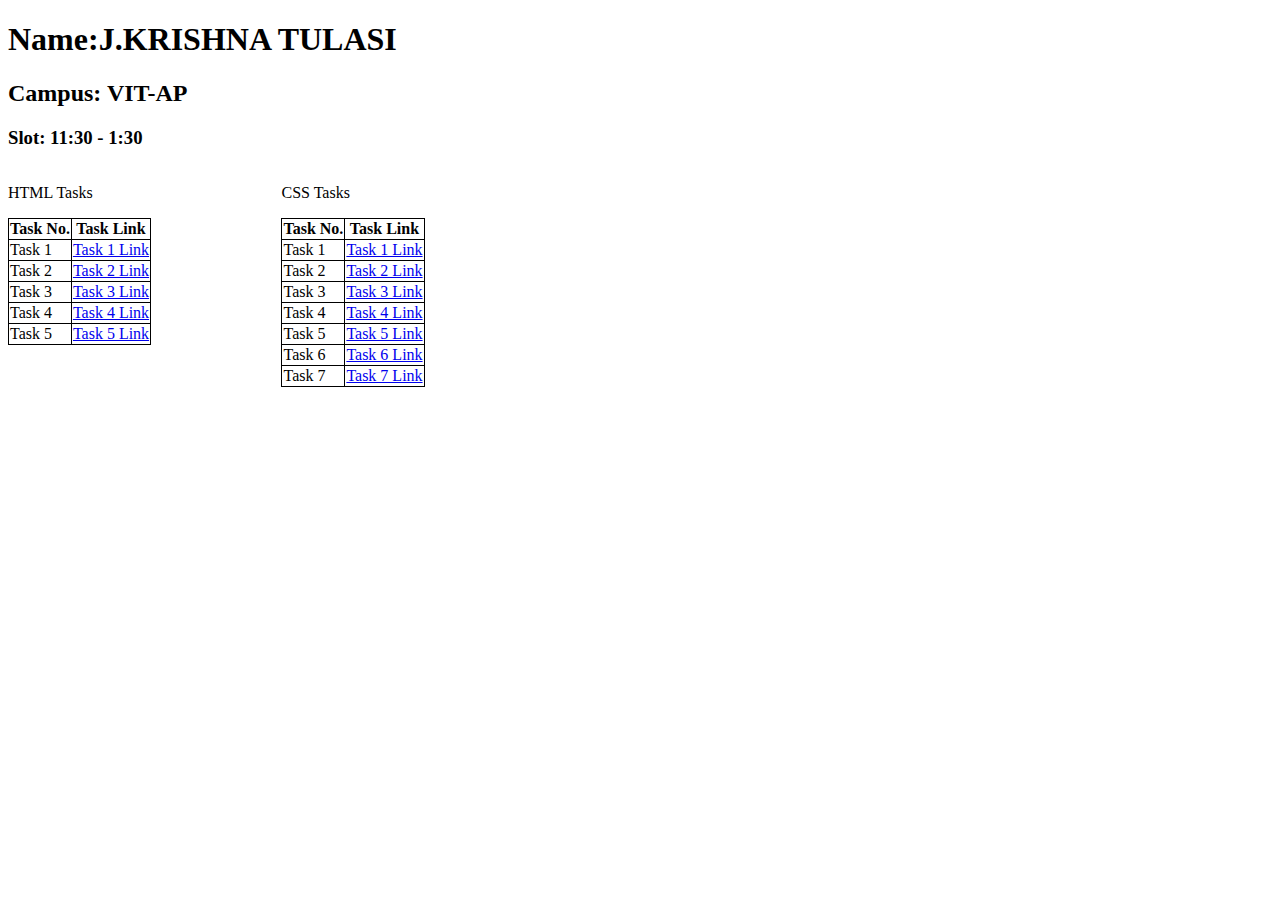
<file: index.html>
<!DOCTYPE html>
<html lang="en">
<head>
    <meta charset="UTF-8">
    <meta name="viewport" content="width=device-width, initial-scale=1.0">
    <title>Tasks</title>
    <style>
        table,th,td{
            border: solid 1px;
            border-collapse: collapse;
        }
    </style>
</head>
<body>

    <h1 style="font: oblique;">Name:J.KRISHNA TULASI</h1>
    <h2 style="font-family: Georgia, 'Times New Roman', Times, serif;">Campus: VIT-AP</h2>
    <h3 style="font-family: b'Times New Roman';">Slot: 11:30 - 1:30</h3>

    <div style="display: inline-block; padding-right: 10%;">
        <p style="font-family: 'Times New Roman', Times, serif;">HTML Tasks</p>
        <table>
            <tr>
                <th>Task No.</th>
                <th>Task Link</th>
            </tr>
            <tr>
                <td>Task 1</td>
                <td><a href="./html tasks/task_1.html" target="_blank">Task 1 Link</a></td>
            </tr>
            <tr>
                <td>Task 2</td>
                <td><a href="./html tasks/task_2.html" target="_blank">Task 2 Link</a></td>
            </tr>
            <tr>
                <td>Task 3</td>
                <td><a href="./html tasks/task_3.html" target="_blank">Task 3 Link</a></td>
            </tr>
            <tr>
                <td>Task 4</td>
                <td><a href="./html tasks/task_4.html" target="_blank">Task 4 Link</a></td>
            </tr>
            <tr>
                <td>Task 5</td>
                <td><a href="./html tasks/task_5.html" target="_blank">Task 5 Link</a></td>
            </tr>
        </table>
    </div>

    <div style="display: inline-block; padding-right: 10%;">
        <p style="font-family: 'Times New Roman', Times, serif;">CSS Tasks</p>
        <table>
            <tr>
                <th>Task No.</th>
                <th>Task Link</th>
            </tr>
            <tr>
                <td>Task 1</td>
                <td><a href="./css tasks/task__1.html" target="_blank">Task 1 Link</a></td>
            </tr>
            <tr>
                <td>Task 2</td>
                <td><a href="./css tasks/task__2.html" target="_blank">Task 2 Link</a></td>
            </tr>
            <tr>
                <td>Task 3</td>
                <td><a href="./css tasks/task__3.html" target="_blank">Task 3 Link</a></td>
            </tr>
            <tr>
                <td>Task 4</td>
                <td><a href="./css tasks/task__4.html" target="_blank">Task 4 Link</a></td>
            </tr>
            <tr>
                <td>Task 5</td>
                <td><a href="./css tasks/task__5.html" target="_blank">Task 5 Link</a></td>
            </tr>
            <tr>
                <td>Task 6</td>
                <td><a href="./css tasks/task__6.html" target="_blank">Task 6 Link</a></td>
            </tr>
            <tr>
                <td>Task 7</td>
                <td><a href="./css tasks/task__7.html" target="_blank">Task 7 Link</a></td>
            </tr>
        </table>
    </div>

</body>
</html>
</file>
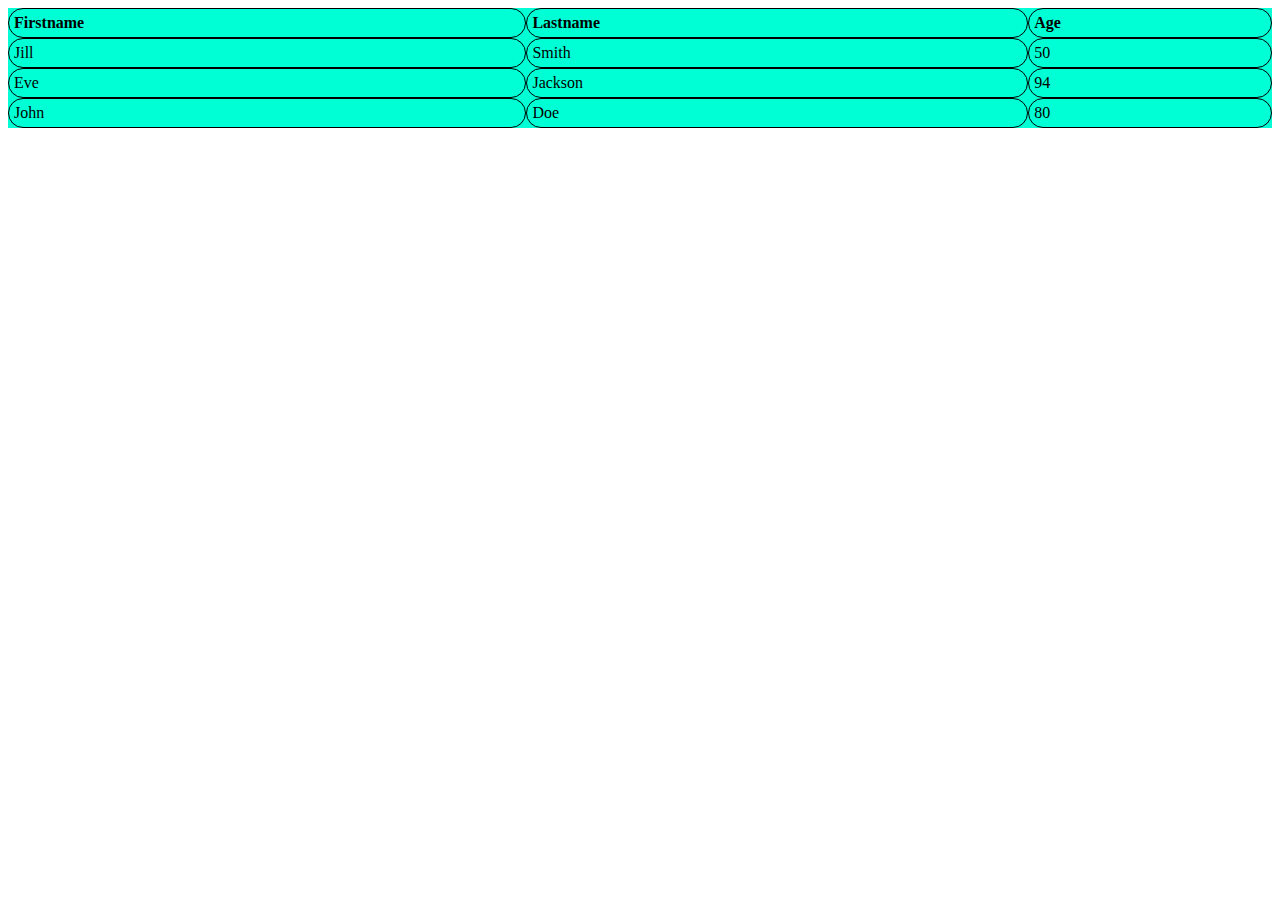
<file: css tasks/task__1.html>
<!DOCTYPE html>
<html>
<head>
    <style>
        table {
          border-collapse: separate;
          border-spacing: 0;
          width: 100%;
          background-color: #00ffd5; /* Green background */
        }
        th, td {
          border: 1px solid black;
          padding: 5px;
          text-align: left;
          background-color: #00ffd5; /* Green background */
          border-radius: 15px; /* Curvy borders */
        }
      </style>
      
</head>
<body>

<table>
  <tr>
    <th class="table">Firstname</th>
    <th class="table">Lastname</th>
    <th class="table">Age</th>
  </tr>
  <tr>
    <td class="table">Jill</td>
    <td class="table">Smith</td>
    <td class="table">50</td>
  </tr>
  <tr>
    <td class="table">Eve</td>
    <td class="table">Jackson</td>
    <td class="table">94</td>
  </tr>
  <tr>
    <td class="table">John</td>
    <td class="table">Doe</td>
    <td class="table">80</td>
  </tr>
</table>

</body>
</html>
</file>
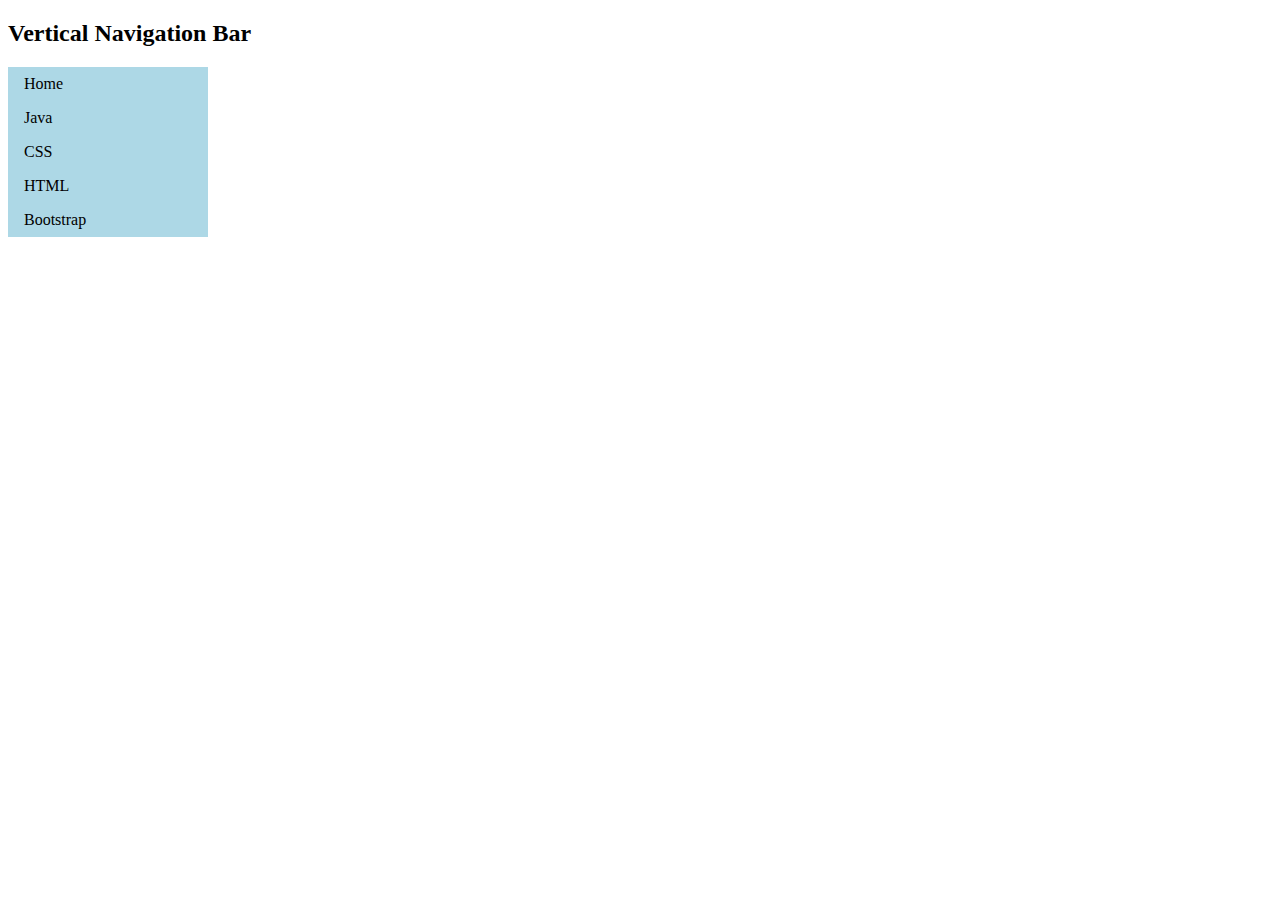
<file: css tasks/task__2.html>
<!DOCTYPE html>
<html>
<head>
<style>
body {
  background-color:white;
}
ul {
  list-style-type: none;
  margin: 0;
  padding: 0;
  width: 200px;
  background-color:lightblue;
  ;
}
li a {
  display: block;
  color: #000;
  padding: 8px 16px;
  text-decoration: none;
}
/* Change the link color on hover */
li a:hover {
  background-color: orange;
  color: black;
}
</style>
</head>
<body>

<h2>Vertical Navigation Bar</h2>
<ul>
  <li><a href="#home">Home</a></li>
  <li><a href="#java">Java</a></li>
  <li><a href="#css">CSS</a></li>
  <li><a href="#html">HTML</a></li>
  <li><a href="#bootstrap">Bootstrap</a></li>
</ul>

</body>
</html>
</file>
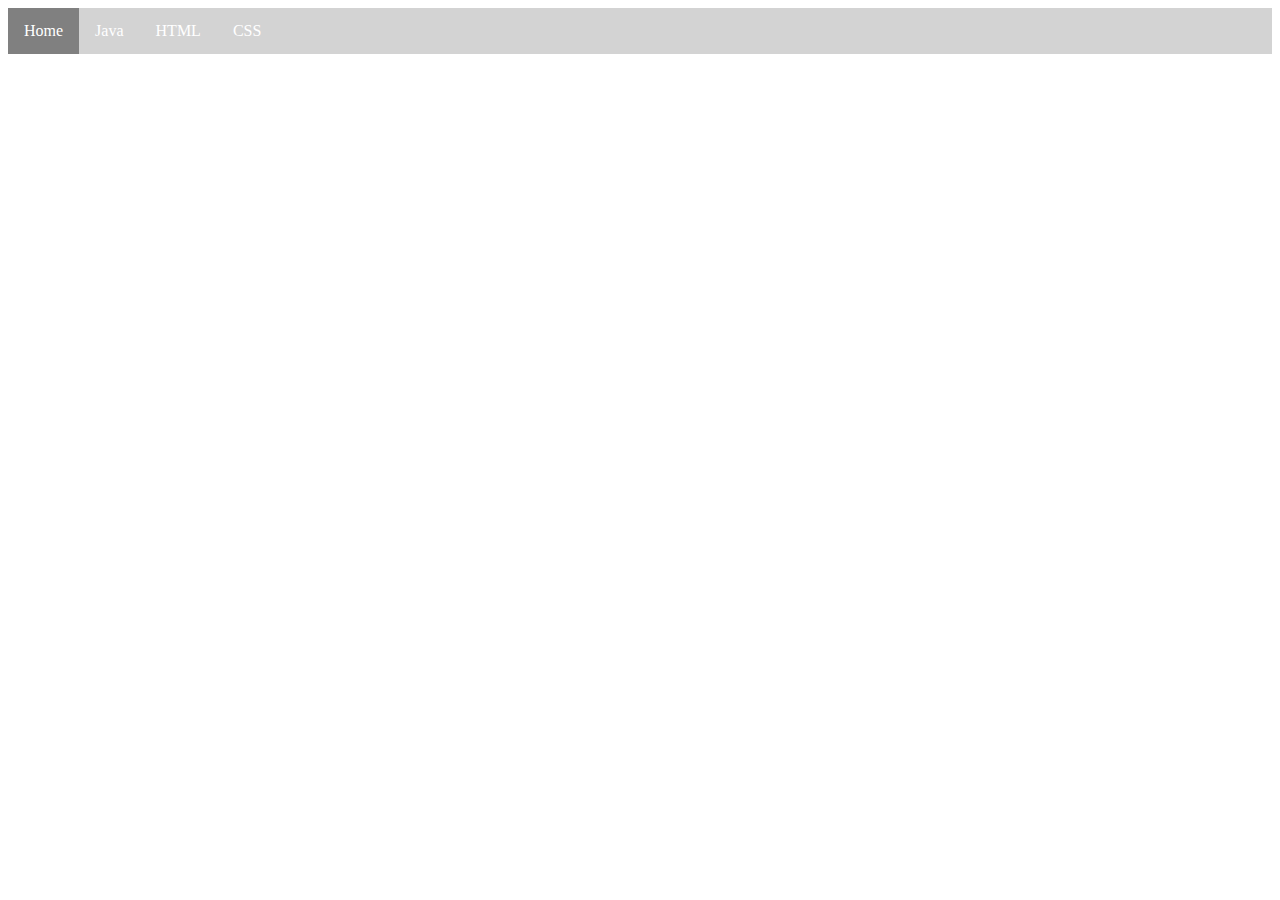
<file: css tasks/task__3.html>
<!DOCTYPE html>
<html>
<head>
<style>
/* Add your CSS styling here */
ul {
  list-style-type: none;
  margin: 0;
  padding: 0;
  overflow: hidden;
  background-color:lightgray; /* Dark background color */
}

li {
  float: left; /* Align items horizontally */
}

li a {
  display: block;
  color: white; /* Text color */
  text-align: center;
  padding: 14px 16px; /* Spacing around text */
  text-decoration: none; /* No underline on links */
}

/* Change background color of links on hover */
li a:hover:not(.active) {
  background-color: #111;
}

/* Highlight the active/current link */
.active {
  background-color: gray; /* Green background for active link */
}
</style>
</head>
<body>

<ul>
  <li><a class="active" href="#home">Home</a></li>
  <li><a href="#java">Java</a></li>
  <li><a href="#html">HTML</a></li>
  <li><a href="#css">CSS</a></li>
</ul>

</body>
</html>
</file>
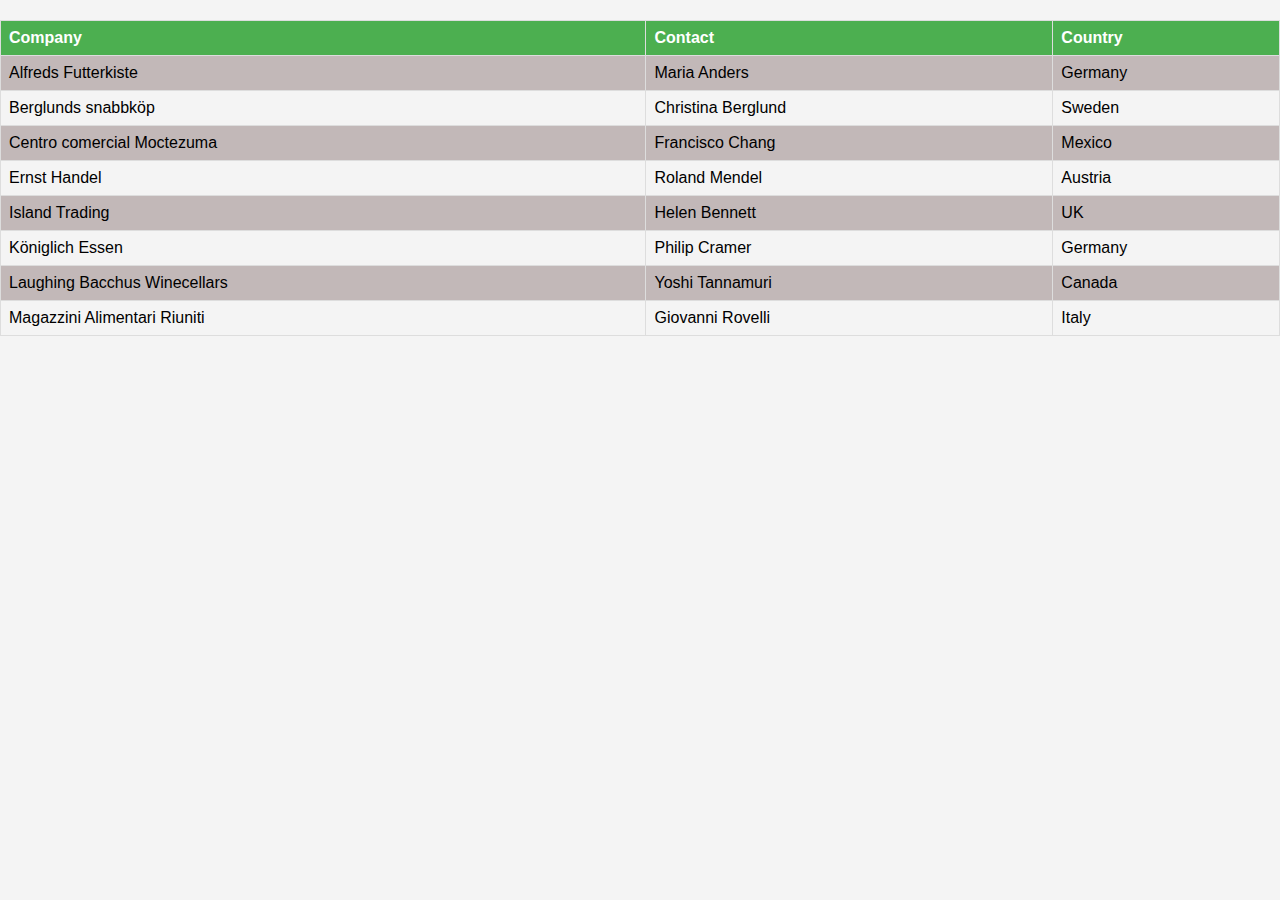
<file: css tasks/task__4.html>
<!DOCTYPE html>
<html lang="en">
<head>
<meta charset="UTF-8">
<meta name="viewport" content="width=device-width, initial-scale=1.0">
<title>Web Application Interface</title>
<style>
  body {
    font-family: Arial, sans-serif;
    padding: 0;
    margin: 0;
    background: #f4f4f4;
  }
  
  
  table {
    width: 100%;
    border-collapse: collapse;
    margin-top: 20px;
  }
  th, td {
    border: 1px solid #ddd;
    padding: 8px;
    text-align: left;
  }
  th {
    background-color: #4CAF50;
    color: white;
  }
  tr:nth-child(even) {
    background-color: hwb(0 72% 24%);
  }
  

</style>
</head>
<body>

<table>
  <tr>
    <th>Company</th>
    <th>Contact</th>
    <th>Country</th>
  </tr>
  <tr>
    <td>Alfreds Futterkiste</td>
    <td>Maria Anders</td>
    <td>Germany</td>
  </tr>
  <tr><td>Berglunds snabbköp</td>
    <td>Christina Berglund</td> 
    <td>Sweden</td>
</tr>
  <tr>
    <td>Centro comercial Moctezuma</td>
    <td> Francisco Chang</td>
    <td>Mexico</td>

  </tr>
  <tr>
    <td>Ernst Handel</td>
    <td> Roland Mendel</td>
    <td>Austria</td>

  </tr>
  <tr>
    <td>Island Trading</td>
    <td> Helen Bennett</td>
    <td>UK</td>

  </tr>
  <tr>
    <td>Königlich Essen</td>
    <td> Philip Cramer</td>
    <td>Germany</td>

  </tr>
  <tr>
    <td> Laughing Bacchus Winecellars</td>
    <td>Yoshi Tannamuri</td>
    <td>Canada</td>

  </tr>
  <tr>
    <td>Magazzini Alimentari Riuniti</td>
    <td>Giovanni Rovelli</td>
    <td>Italy</td>

  </tr>

</table>

</div>

</body>
</html>
</file>
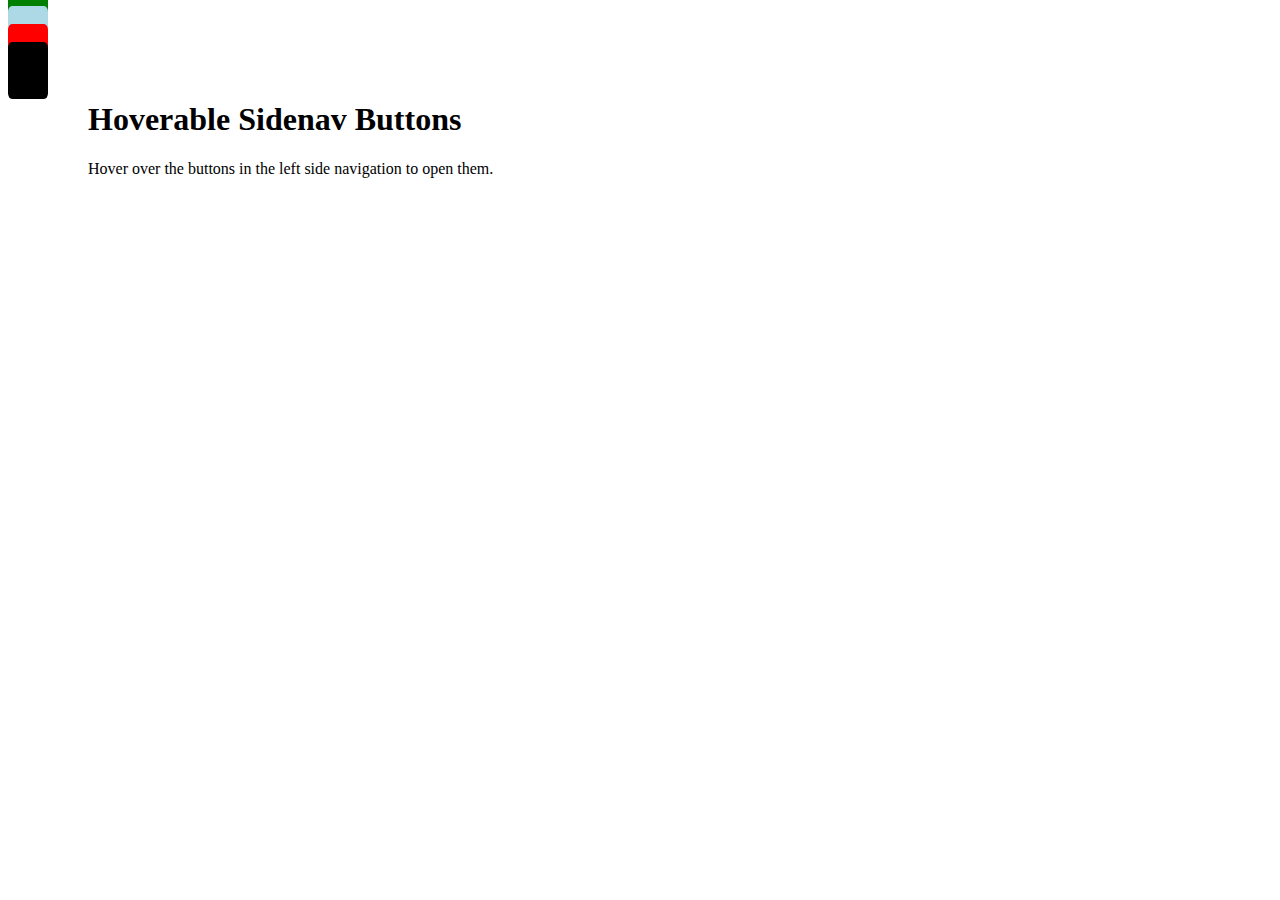
<file: css tasks/task__5.html>
<!DOCTYPE html>
<html>
<head>
  <link rel="stylesheet" href="https://cdnjs.cloudflare.com/ajax/libs/font-awesome/5.15.1/css/all.min.css">

<style>
.sidenav a {
  padding: 20px;
  border-radius:10% ;
  transition: background-color 0.3s;
  margin-bottom: 2px;
}

.green { background-color: green; }
.lightblue { background-color:lightblue; }
.red { background-color: red; }
.black { background-color: black; }

.sidenav a:hover {
    width: auto;
    color: white
}
@media screen and (max-width: 600px) {
  .sidenav a {
    padding:15px;
    margin-bottom:auto;/* Changed from fixed value to auto for responsive design */
   }
}
</style>
</head>
<body>

<div class="sidenav">
    <a href="#" class="green"></a><br>
    <a href="#" class="lightblue"></a><br>
    <a href="#" class="red"></a><br>
    <a href="#" class="black"></a> <br>
</div>

<div style="margin-left:80px;">
   <h1>Hoverable Sidenav Buttons</h1>
   <p>Hover over the buttons in the left side navigation to open them.</p> 
</div>

</body>
</html>
</file>
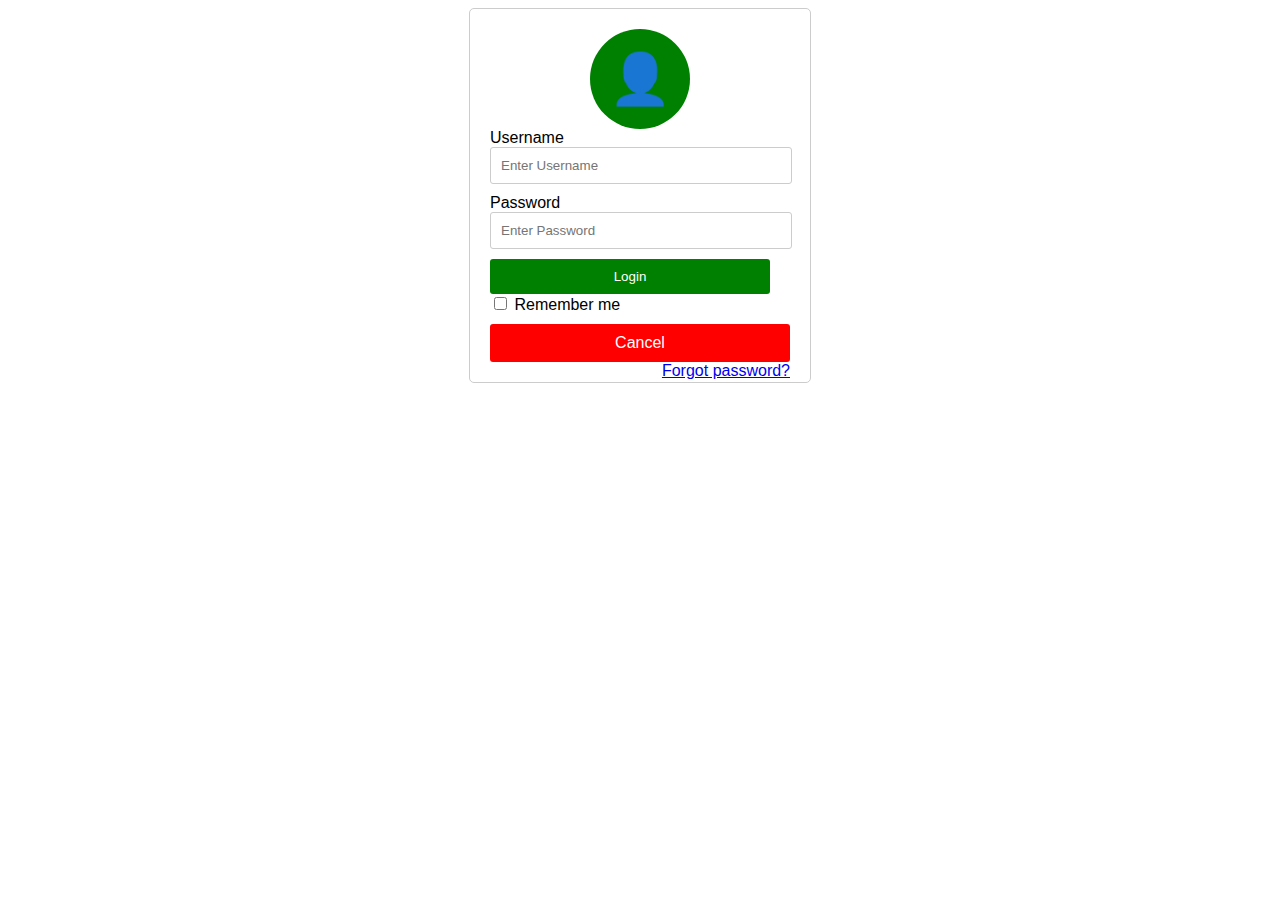
<file: css tasks/task__6.html>
<!DOCTYPE html>
<html lang="en">
<head>
<meta charset="UTF-8">
<meta name="viewport" content="width=device-width, initial-scale=1.0">
<title>Login Form</title>
<style>
  body {
    font-family: Arial, sans-serif;
  }
  .login-container {
    width: 300px;
    margin: auto;
    padding: 20px;
    border: 1px solid #ccc;
    border-radius: 5px;
  }
  .icon-bg {
  background-color: green;
  border-radius: 50%;
  width: 100px;
  height: 100px;
  margin: auto;
  display: flex; /* Use flexbox to center children */
  align-items: center; /* Center vertically */
  justify-content: center; /* Center horizontally */
}

.icon {
  font-size: 50px; /* Adjust this value to make the icon bigger */
}

  input[type="text"], input[type="password"] {
    width: calc(100% - 20px);
    margin-bottom: 10px;
    padding: 10px;
    border: 1px solid #ccc;
    border-radius: 3px;
  }
  input[type="submit"] {
    width: calc(100% - 20px);
    padding: 10px;
    border: none;
    border-radius: 3px;
    background-color: green;
    color: white;
    cursor: pointer;
  }
  .cancel-btn {
    background-color: red;
    color: white;
    padding: 10px;
    border-radius: 3px;
    text-align: center;
    display: block;
    margin-top: 10px;
    text-decoration: none; /* Removes underline from links */
  }
  .remember-me {
    margin-bottom: 10px; /* Space between checkbox and login button */
  }
  
</style>
</head>
<body>

  <div class="login-container">
  
    <div class="icon-bg">
        <div class="icon">&#128100;</div> <!-- Profile icon using HTML entity -->
    </div>
  <form action="/login" method="post">
      <label for="username">Username</label>
      <input type="text" id="username" name="username" placeholder="Enter Username">
      
      <label for="password">Password</label>
      <input type="password" id="password" name="password" placeholder="Enter Password">
      
      <input type="submit" value="Login">
      
      <label class="remember-me">
          <input type="checkbox" name="remember"> Remember me
      </label>
      
      <a href="#" class="cancel-btn">Cancel</a>
      
      <a href="#" style="float:right;">Forgot password?</a>
      
   </form>
   
</div>

</body>
</html>
</file>
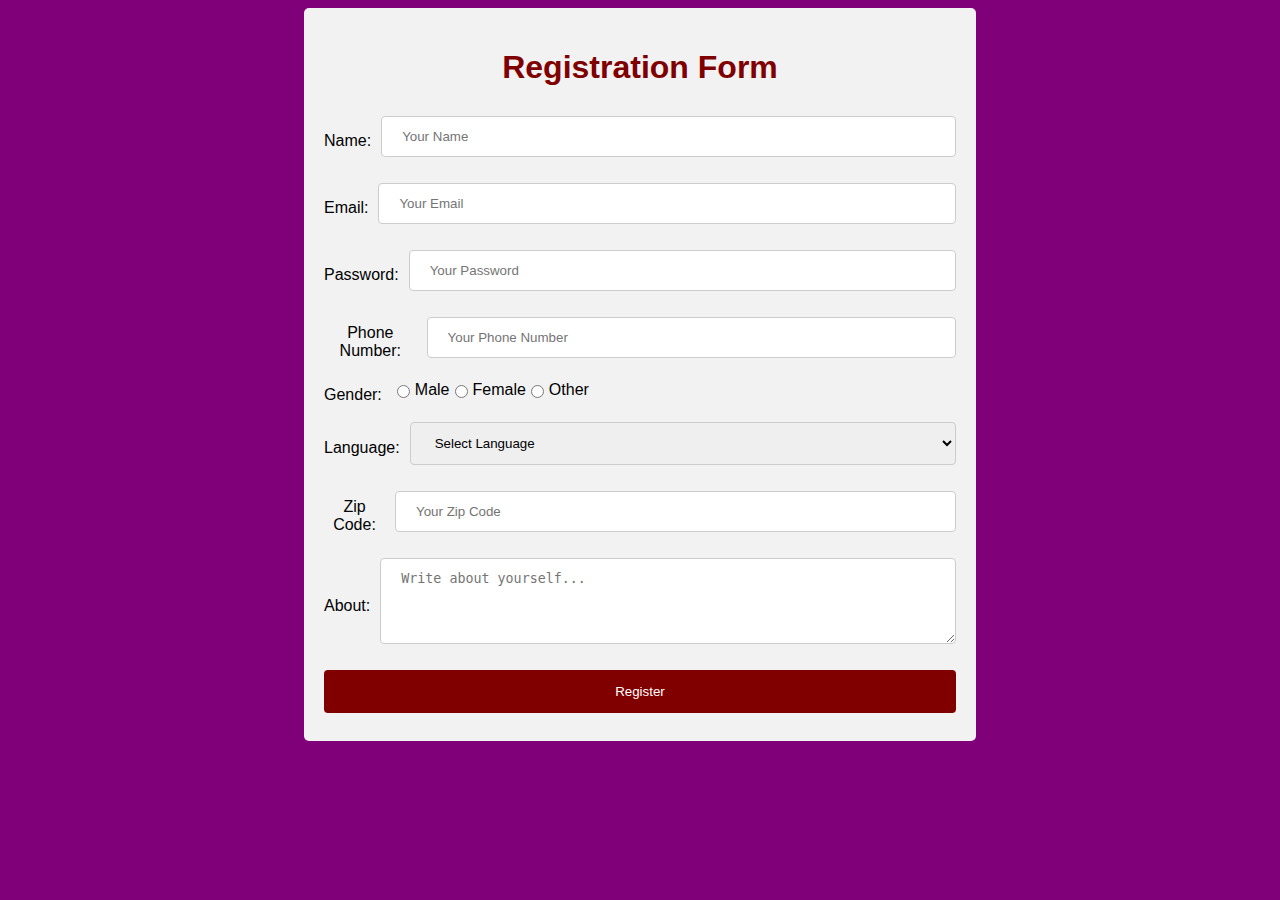
<file: css tasks/task__7.html>
<!DOCTYPE html>
<html lang="en">
<head>
    <meta charset="UTF-8">
    <meta name="viewport" content="width=device-width, initial-scale=1.0">
    <title>Registration Form</title>
    <link rel="stylesheet" href="task__8.css">
</head>
<body>
    <div class="container">
        <h1>Registration Form</h1>
        <form action="#">
            <div class="form-group"><label for="name">Name:</label>
                <input type="text" id="name" name="name" placeholder="Your Name">
                <br></div>
            
            <div class="form-group"><label for="email">Email:</label>
                <input type="email" id="email" name="email" placeholder="Your Email">
                <br></div>
            
            <div class="form-group"><label for="password">Password:</label>
                <input type="password" id="password" name="password" placeholder="Your Password">
                <br></div>
            
            <div class="form-group"><label for="phone">Phone Number:</label>
                <input type="tel" id="phone" name="phone" placeholder="Your Phone Number">
                <br></div>
            
            <div class="form-group"><label for="gender">Gender:</label>
                <input type="radio" id="gender" name="gender" value="male"> Male
                <input type="radio" id="gender" name="gender" value="female"> Female
                <input type="radio" id="gender" name="gender" value="other"> Other
                <br></div>
            
            <div class="form-group"><label for="language">Language:</label>
                <select name="language" id="language">
                    <option value="">Select Language</option>
                    <option value="english">English</option>
                    <option value="spanish">Spanish</option>
                    <option value="french">French</option>
                </select>
                <br></div>
            
            <div class="form-group"><label for="zip">Zip Code:</label>
                <input type="text" id="zip" name="zip" placeholder="Your Zip Code">
                <br></div>
            
            <div class="form-group"><label for="about">About:</label>
                <textarea id="about" name="about" rows="4" cols="50" placeholder="Write about yourself..."></textarea>
                <br></div>
            
            <input type="submit" value="Register">
        </form>
    </div>
</body>
</html>
</file>
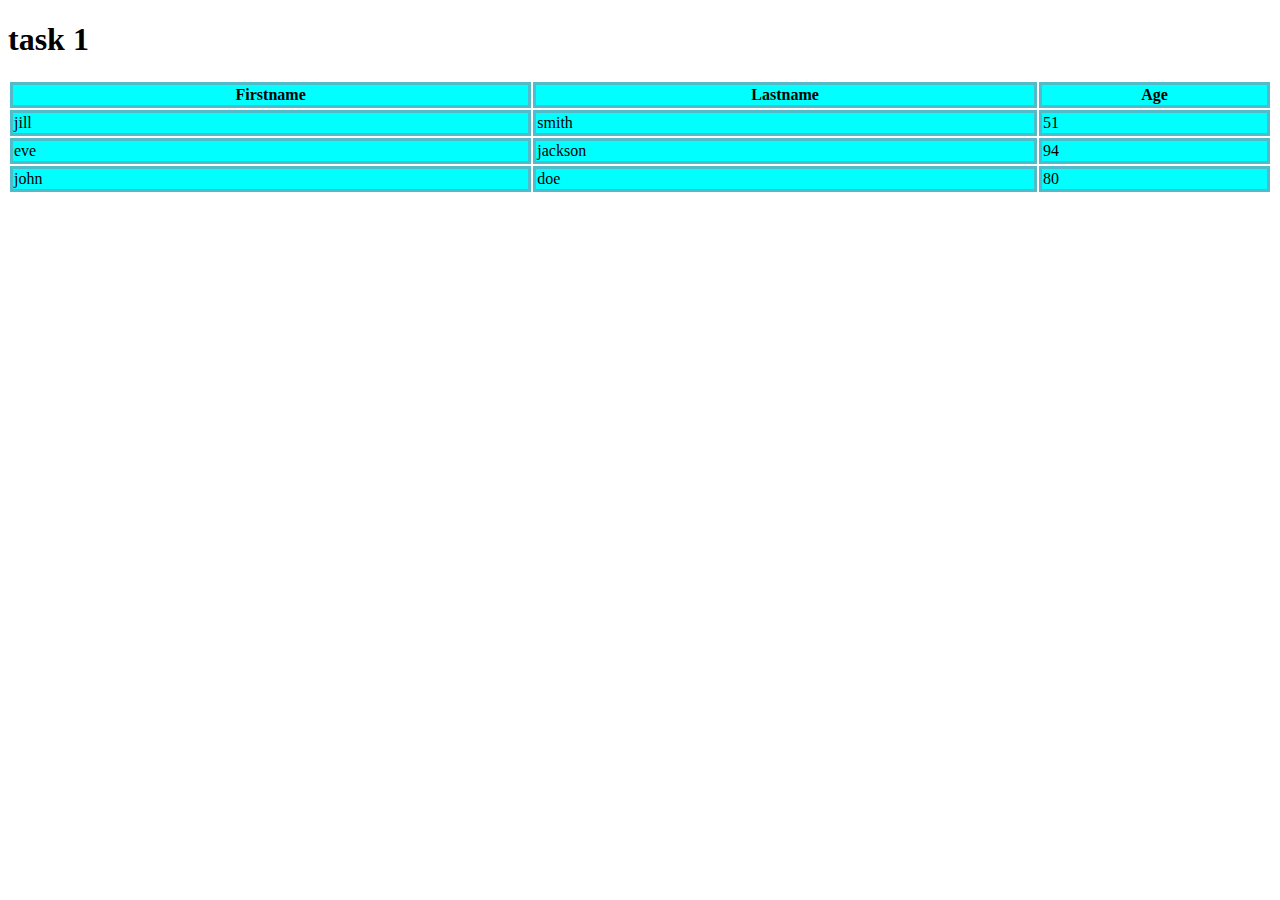
<file: html tasks/task_1.html>
<!DOCTYPE html>
<html>
<head>
    <title>document</title>
    <style>
        th,td{
            border-style: solid;
            border-color: rgb(82, 187, 201);
            background-color: aqua;
        }
    </style>
    
    </head>
    <body>
    <h1> task 1 </h1>
    
    <table style="width: 100%;">
        <tr>
            <th>Firstname</th>
            <th>Lastname</th>
            <th>Age</th>
        </tr>
        <tr>
            <td>jill</td>
            <td>smith</td>
            <td>51</td>
        </tr>
        <tr>
            <td>eve</td>
            <td>jackson</td>
            <td>94</td>
        </tr>
        <tr>
            <td>john</td>
            <td>doe</td>
            <td>80</td>
        </tr>
       
    </table>
    </body>
</html>
</file>
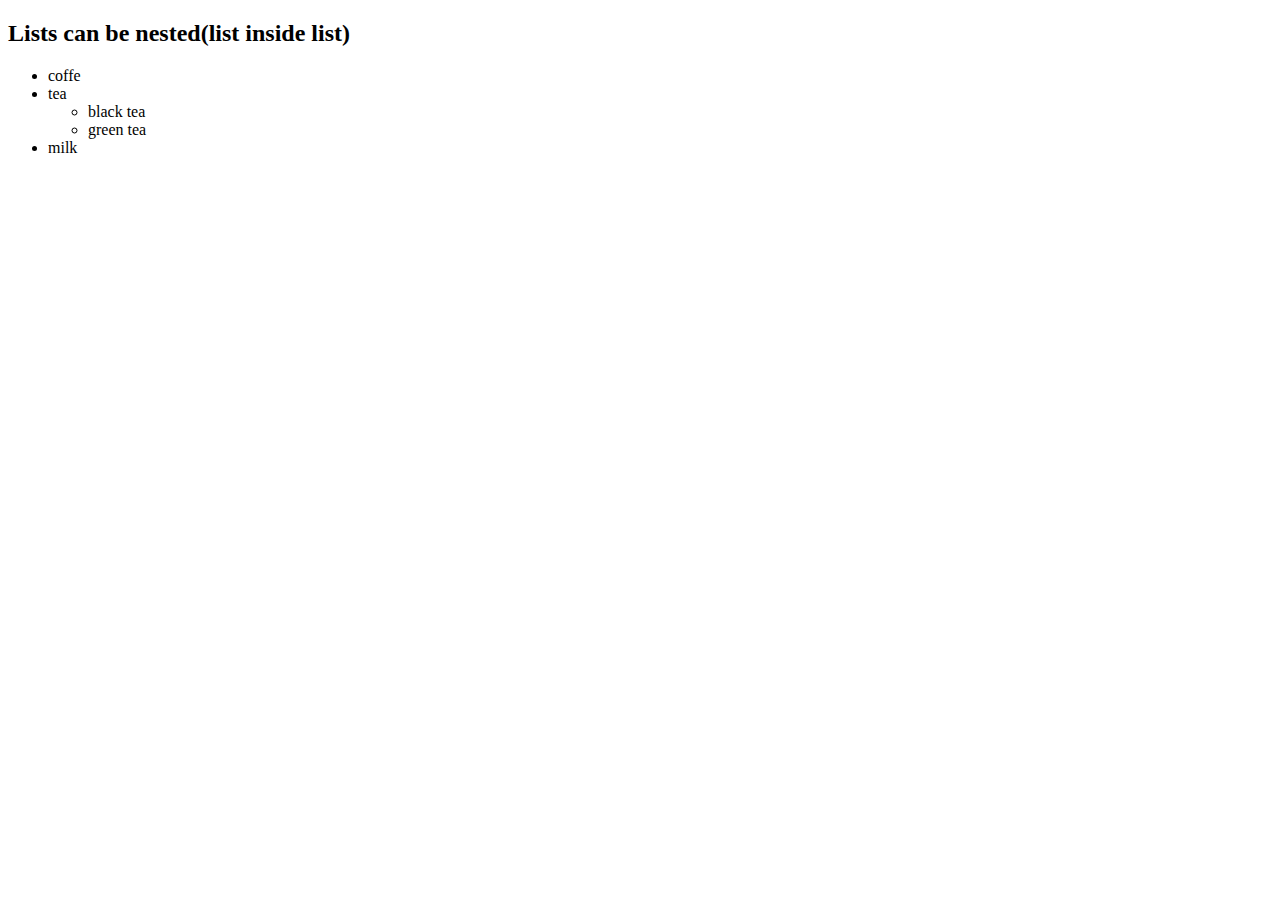
<file: html tasks/task_2.html>
<!DOCTYPE html>
<html>
<body>
    <h2>Lists can be nested(list inside list)</h2>
    <ul>
        <li>coffe</li>
        <li>tea</li>
        <ul>
            <li>black tea</li>
            <li>green tea</li>
        </ul>
        <li>milk</li>
    </ul>
</body>
</html>
</file>
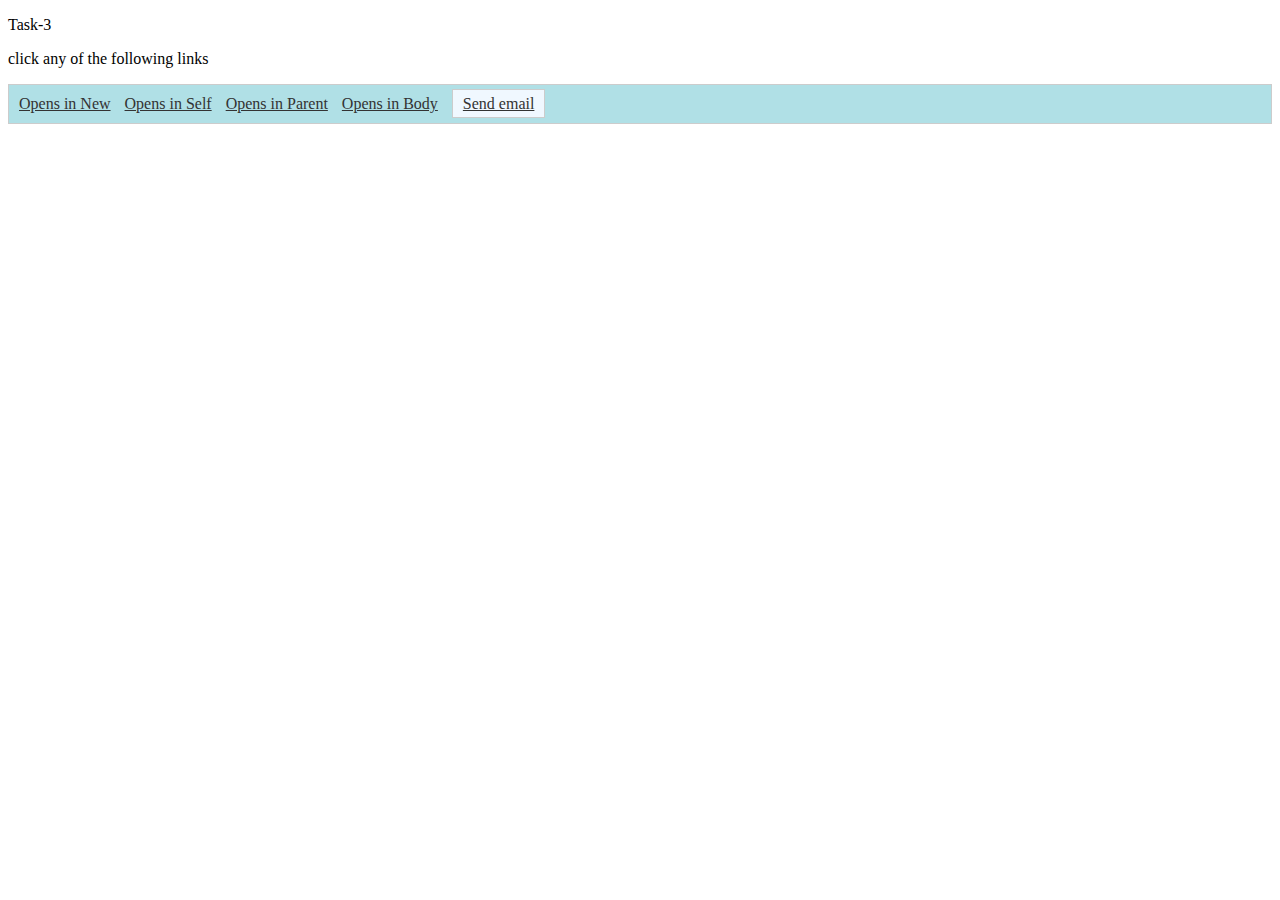
<file: html tasks/task_3.html>
<!DOCTYPE html>
<html>
<head>
<style>
  .navbar {
    background-color: #b0e0e6;
    border: 1px solid #ccc;
    padding: 10px;
  }
  .navbar a {
    margin-right: 10px;
    text-decoration: none;
    color: #333;
  }
  .email-button {
    background-color: #f0f8ff;
    border: 1px solid #ccc;
    padding: 5px 10px;
    text-decoration: none;
    color: #333;
  }
</style>
</head>
<body>
<p>Task-3</p>

<p>click any of the following links</p>
<div class="navbar">
  <a href="#" target="_blank"><u>Opens in New</u></a>
  <a href="#"><u>Opens in Self</u></a>
  <a href="#" target="_parent"><u>Opens in Parent</u></a>
  <a href="#" target="_top"><u>Opens in Body</u></a>
  <a href="mailto:example@example.com" class="email-button"><u>Send email</u></a>
</div>

</body>
</html>
</file>
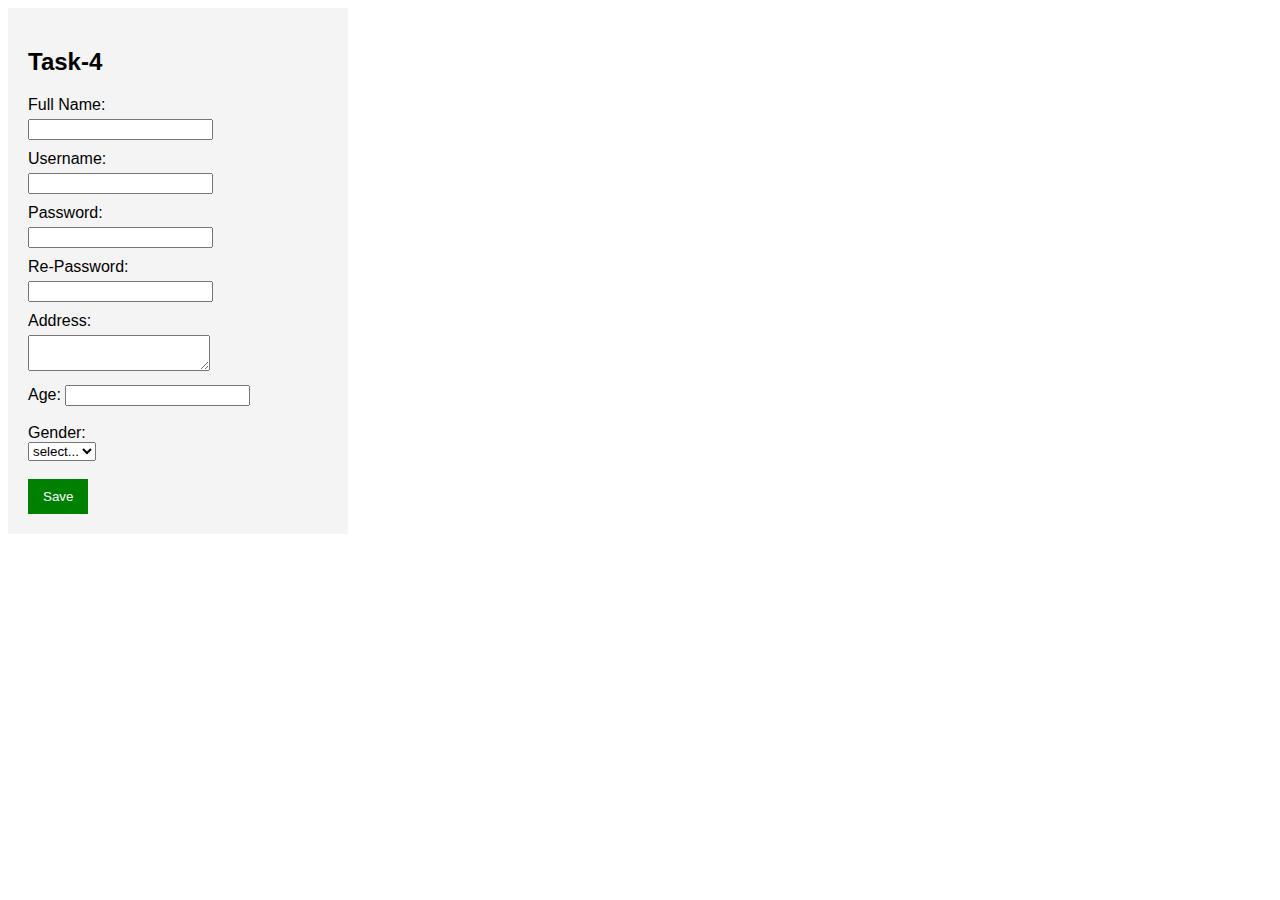
<file: html tasks/task_4.html>
<!DOCTYPE html>
<html>
<head>
<style>
  body {
    font-family: Arial, sans-serif;
  }
  .form-container {
    background-color: #f4f4f4;
    padding: 20px;
    width: 300px;
  }
  .input-field {
    margin-bottom: 10px;
  }
  .input-label {
    display: block;
    margin-bottom: 5px;
  }
  .save-button {
    background-color: green;
    color: white;
    padding: 10px 15px;
    border: none;
  }
</style>
</head>
<body>

<div class="form-container">
  <h2>Task-4</h2>

  <form action="/submit-form" method="post">
    <div class="input-field">
      <label class="input-label" for="full-name">Full Name:</label>
      <input type="text" id="full-name" name="fullname">
    </div>

    <div class="input-field">
      <label class="input-label" for="username">Username:</label>
      <input type="text" id="username" name="username">
    </div>

    <div class="input-field">
      <label class="input-label" for="password">Password:</label>
      <input type="password" id="password" name="password">
    </div>

    <div class="input-field">
        <label class="input-label" for="password">Re-Password:</label>
        <input type="password" id="password" name="password">
      </div>

    <div class="input-field">
      <label class="input-label" for="address">Address:</label>
      <textarea id="address" name="address"></textarea>
    </div>

    <label for="age">Age:</label>
    <input type="number" id=""age" name="age"><br><br>
    <label for=”gender”>Gender:</label><br>
    <select id="gender" name="gender">
        <option value="">select...</option>
        <option value="male">Male</option>
        <option value="female">Female</option>
    </select><br><br>
   


    <!-- Additional fields like Age and Gender would follow a similar pattern -->

    <!-- Submit Button -->
    <button type="submit" class="save-button">Save</button>
  </form>
</div>

</body>
</html>
</file>
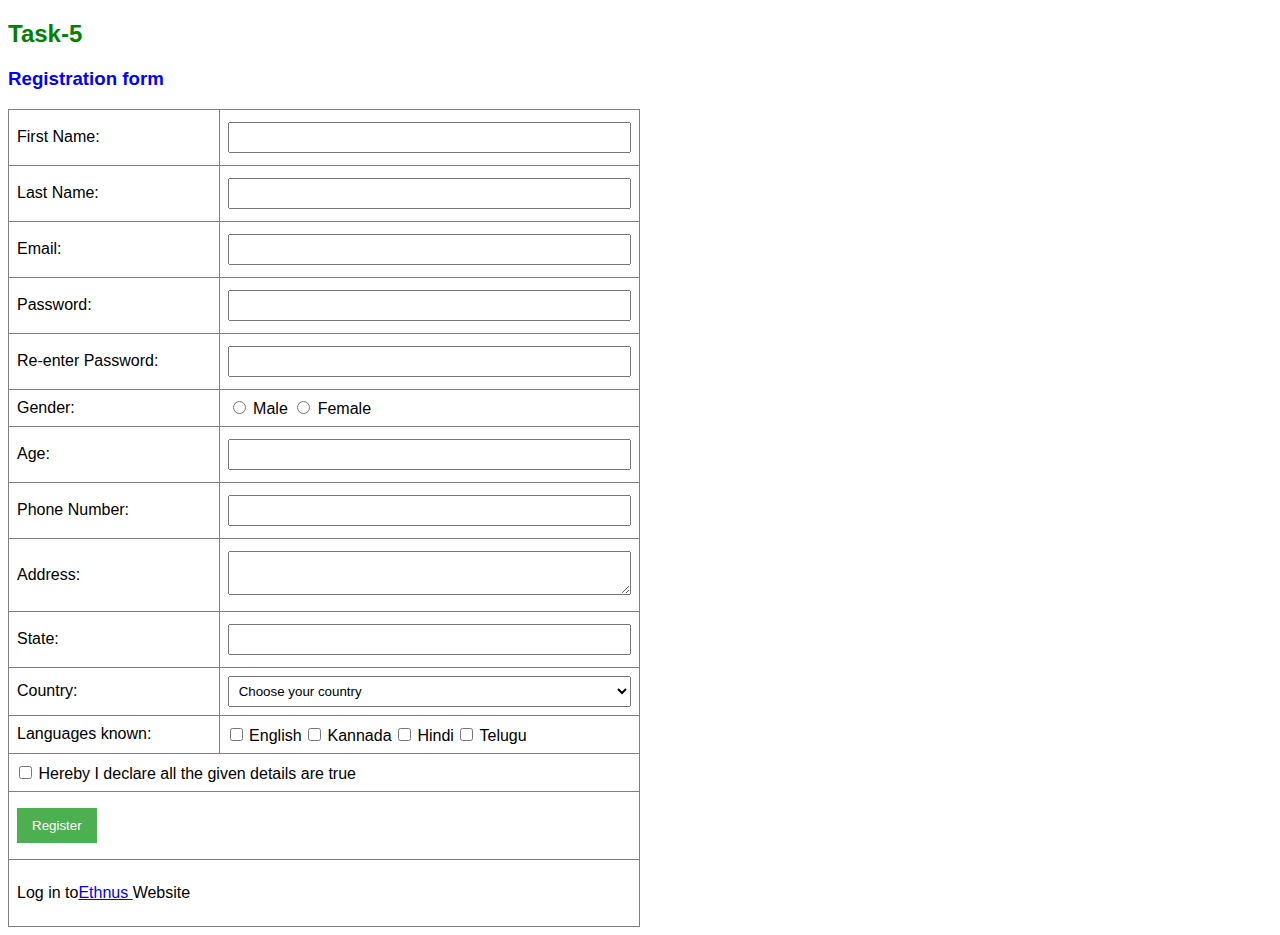
<file: html tasks/task_5.html>
<!DOCTYPE html>
<html lang="en">
<head>
    <meta charset="UTF-8">
    <title>Task-5</title>
    <style>
        body {
            font-family: Arial, sans-serif;
        }
        h2 {
            color: green;
        }
        h3 {
            color: blue;
        }
        table {
            border-collapse: collapse;
            width: 50%;
        }
        td {
            padding: 8px;
        }
        input[type="text"], input[type="email"], input[type="password"], input[type="number"], textarea {
            width: 100%;
            padding: 6px;
            margin: 4px 0;
            box-sizing: border-box;
        }
        select {
            width: 100%;
            padding: 6px;
        }
        input[type="checkbox"] {
            margin: 4px 2px;
        }
        input[type="submit"] {
            background-color: #4CAF50;
            color: white;
            padding: 10px 15px;
            margin: 8px 0;
            border: none;
            cursor: pointer;
        }
        input[type="submit"]:hover {
            background-color: #45a049;
        }
    </style>
</head>
<body>
    <h2>Task-5</h2>
    <h3>Registration form</h3>
    <form>
        <table border="1">
            <tr>
                <td>First Name:</td>
                <td><input type="text" name="firstname"></td>
            </tr>
            <tr>
                <td>Last Name:</td>
                <td><input type="text" name="lastname"></td>
            </tr>
            <tr>
                <td>Email:</td>
                <td><input type="email" name="email"></td>
            </tr>
            <tr>
                <td>Password:</td>
                <td><input type="password" name="password"></td>
            </tr>
            <tr>
                <td>Re-enter Password:</td>
                <td><input type="password" name="repassword"></td>
            </tr>
            <tr>
                <td>Gender:</td>
                <td>
                    <input type="radio" name="gender" value="male"> Male
                    <input type="radio" name="gender" value="female"> Female
                </td>
            </tr>
            <tr>
                <td>Age:</td>
                <td><input type="number" name="age"></td>
            </tr>
            <tr>
                <td>Phone Number:</td>
                <td><input type="text" name="phonenumber"></td>
            </tr>
            <tr>
                <td>Address:</td>
                <td><textarea name="address"></textarea></td>
            </tr>
            <tr>
                <td>State:</td>
                <td><input type="text" name="state"></td>
            </tr>
            <tr>
                <td>Country:</td>
                <td>
                    <select name="country">
                        <option value="choose">Choose your country</option>
                        <!-- Add options as needed -->
                    </select>
                </td>
            </tr>
            <tr>
                <td>Languages known:</td>
                <td>
                    <input type="checkbox" name="language" value="english"> English
                    <input type="checkbox" name="language" value="kannada"> Kannada
                    <input type="checkbox" name="language" value="hindi"> Hindi
                    <input type="checkbox" name="language" value="telugu"> Telugu
                </td>
            </tr>
            <tr>
                <td colspan="2">
                    <input type="checkbox" name="declaration"> Hereby I declare all the given details are true
                </td>
            </tr>
            <tr>
                <td colspan="2">
                    <input type="submit" value="Register">
                </td>
            </tr>
            <tr>
                <td colspan="2">
                    <p>Log in to<a href="https://ethnus.com">Ethnus </a>Website</p>
                </td>
            </tr>
        </table>
    </form>
</body>
</html>
</file>
<file: css tasks/task__8.css>
body {
    font-family: Arial, sans-serif;
    background-color: #80007a; /* Maroon background */
    color: white;
    text-align: center;
}

.container {
    width: 50%;
    margin: auto;
    padding: 20px;
    background-color: #f2f2f2;
    color: black;
    border-radius: 5px;
}

h1 {
    color: #800000;
}

label {
    margin-top: 10px;
    display: block;
}

input[type="text"],
input[type="email"],
input[type="password"],
input[type="tel"],
textarea,
select {
    width: 100%;
    padding: 12px 20px;
    margin: 8px 0;
    display: inline-block;
    border: 1px solid #ccc;
    border-radius: 4px;
    box-sizing: border-box;
}

input[type="submit"] {
    width: 100%;
    background-color: #800000;
    color: white;
    padding: 14px 20px;
    margin: 8px 0;
    border: none;
    border-radius: 4px;
    cursor: pointer;
}

input[type="submit"]:hover {
    background-color: #660000; /* Darker maroon */
}

/* Style the radio buttons */
input[type="radio"] {
    margin-right: 5px;
}
.form-group {
    display: flex;
    align-items: center;
    margin-bottom: 10px; /* Adjust as needed */
}

.form-group label {
    margin-right: 10px; /* Adjust as needed */
}
</file>
